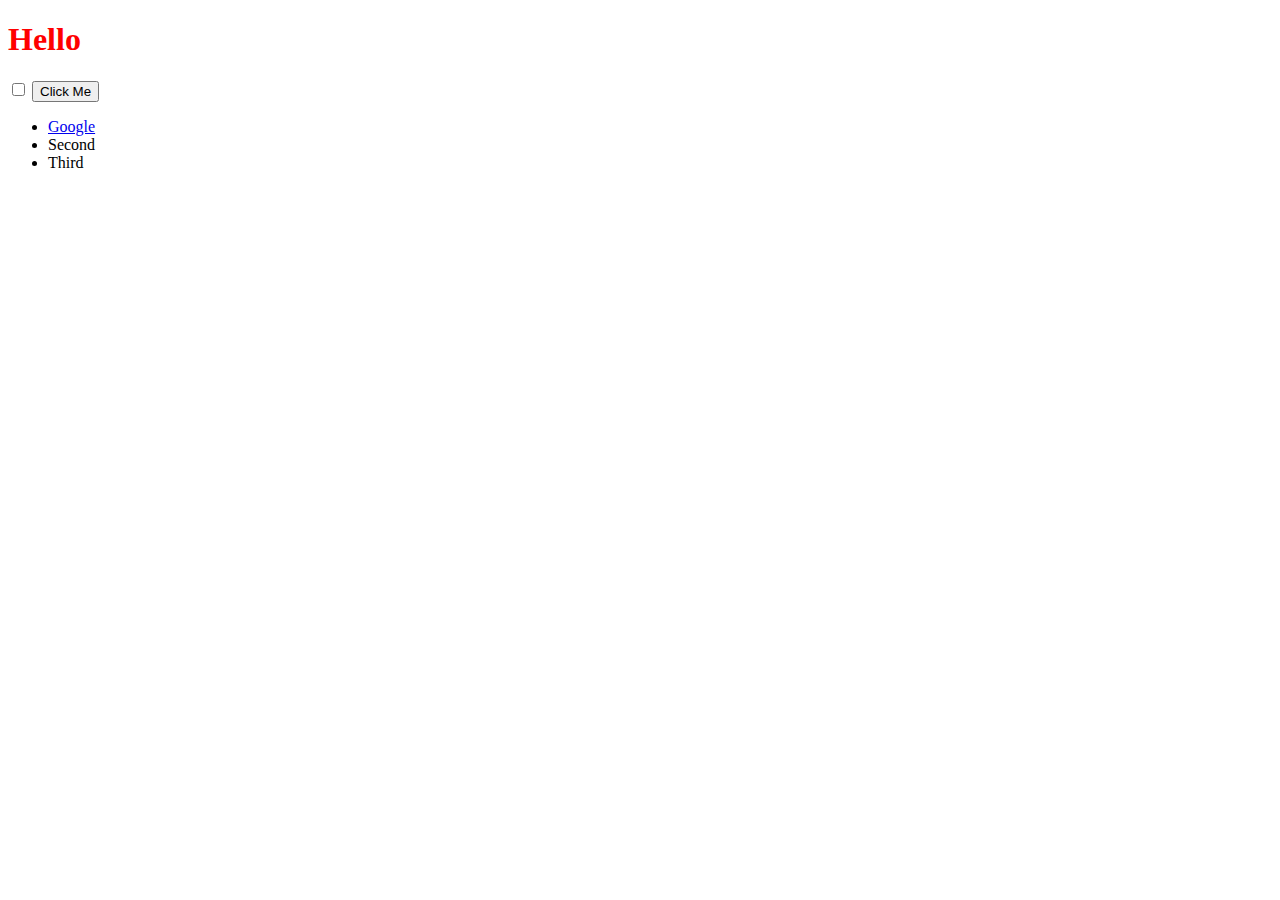
<file: DOM Challenge Starting Files/index.html>
<!DOCTYPE html>
<html lang="en" dir="ltr">
  <head>
    <meta charset="utf-8" />
    <title>My Website</title>
    <link rel="stylesheet" href="styles.css" />
  </head>
  <body>
    <h1><strong>Hello</strong></h1>

    <input type="checkbox" />

    <button style=":active color:red;">Click Me</button>

    <ul>
      <li class="list">
        <a href="https://www.google.com">Google</a>
      </li>
      <li class="list">Second</li>
      <li class="list">Third</li>
    </ul>
  </body>
</html>
</file>
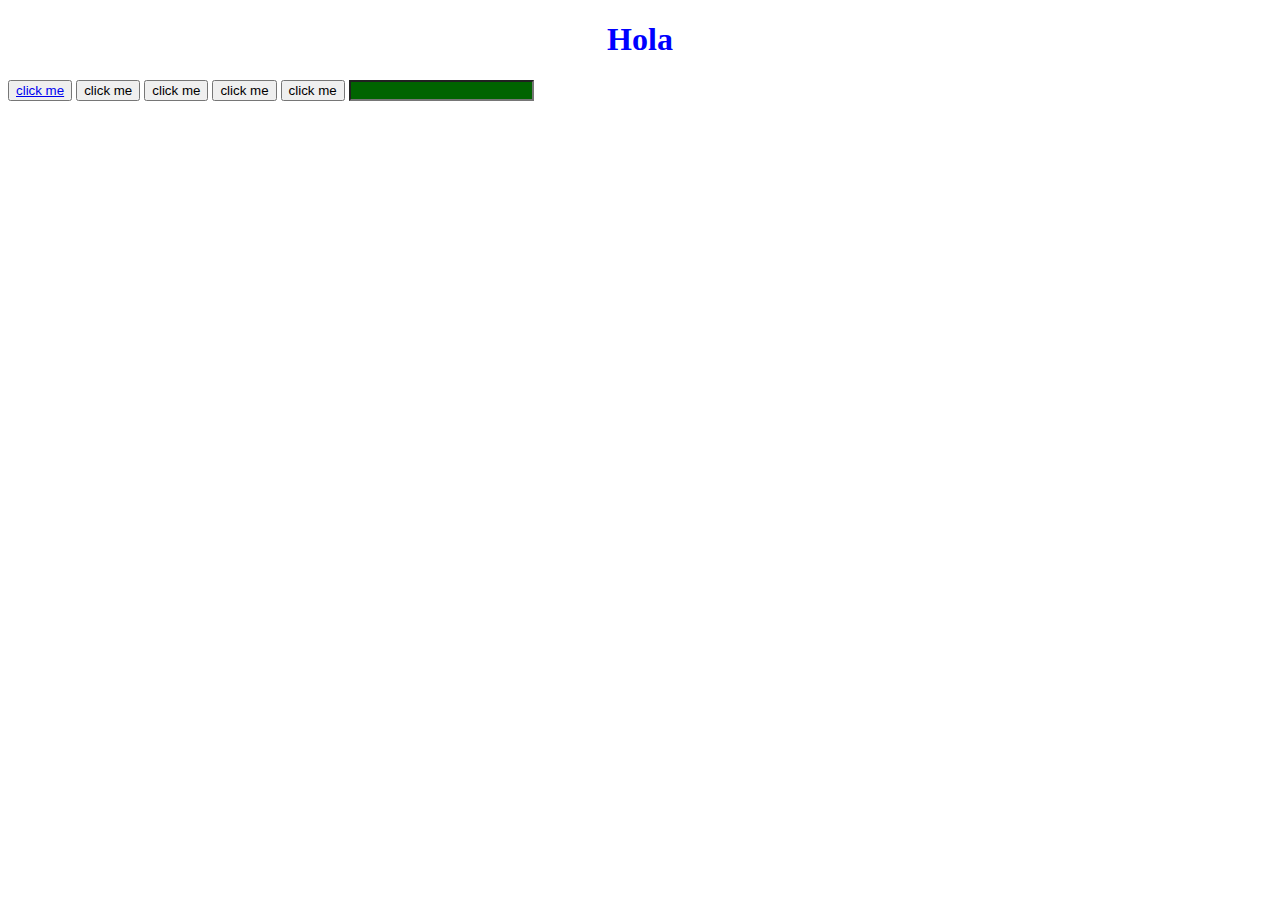
<file: jQuery/index.html>
<!DOCTYPE html>
<html>
  <head>
    <meta charset="utf-8" />
    <title>JQuery</title>

    <link rel="stylesheet" href="styles.css" />
  </head>
  <body>
    <div style="text-align: center;">
      <h1>Hola</h1>
    </div>

    <button><a href="https://www.google.es/">click me</a></button>
    <button>click me</button>
    <button>click me</button>
    <button>click me</button>
    <button>click me</button>
    <input class="prueba" type="text" />

    <script src="https://ajax.googleapis.com/ajax/libs/jquery/3.5.1/jquery.min.js"></script>
    <script src="index.js" charset="utf-8"></script>
  </body>
</html>
</file>
<file: DOM Challenge Starting Files/styles.css>
h1 {
  color: red;
}
.huge {
  font-size: 10rem;
}
</file>
<file: jQuery/styles.css>
h1 {
  color: blue;
}

.prueba {
  background-color: darkgreen;
}
</file>
